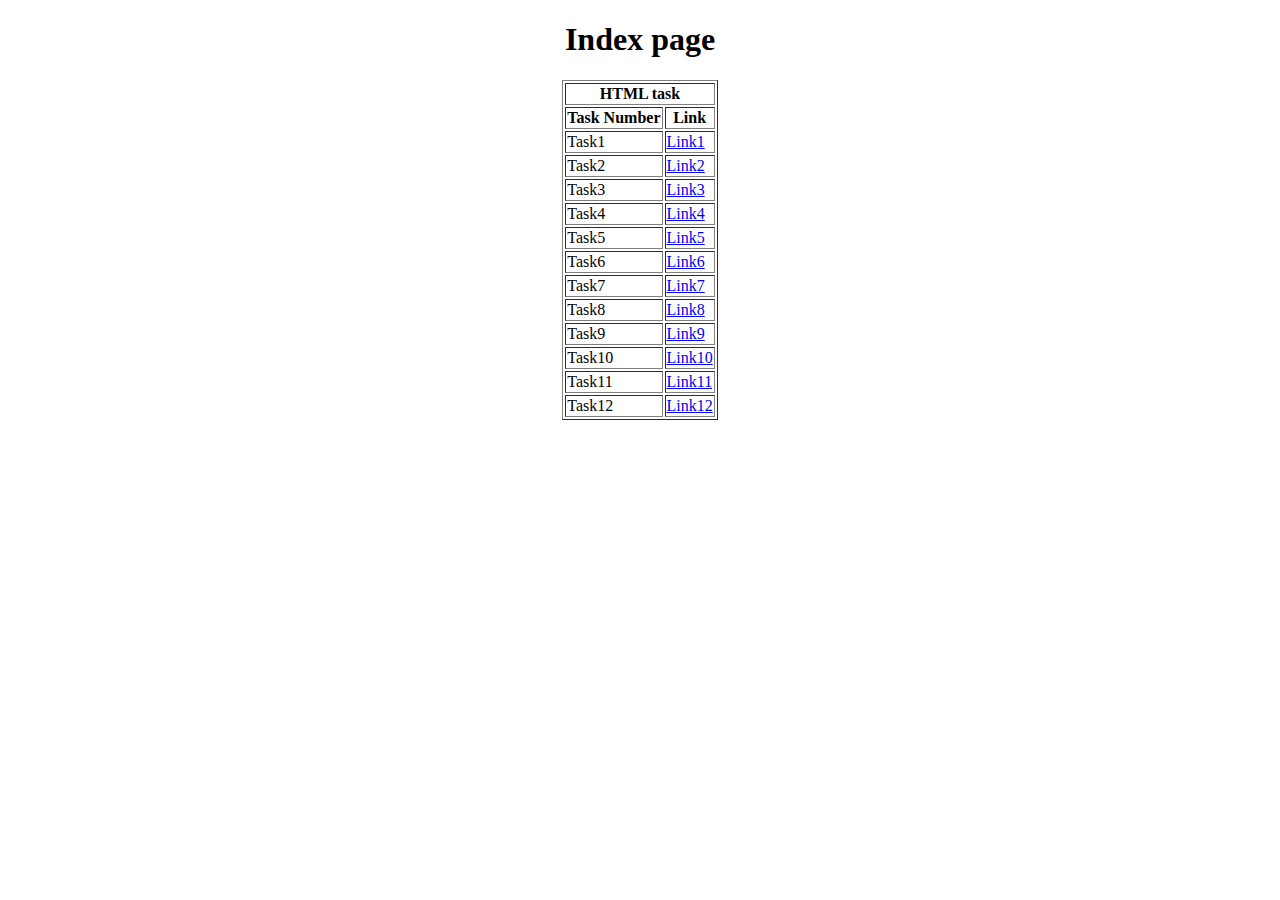
<file: index.html>
<!DOCTYPE html>
<html lang="en">
<head>
    <meta charset="UTF-8">
    <meta name="viewport" content="width=device-width, initial-scale=1.0">
    <title>Document</title>
</head>
<body>
    <center>
        <h1>Index page</h1>
        <table border="1">
            <tr>
                <th colspan="2">HTML task</th>
            </tr>
            <tr>
                <th>Task Number</th>
                <th>Link</th>
            </tr>
            
            <tr>
                <td>Task1</td>
                <td><a href="./html_task1.html">Link1</a></td>
            </tr>
            <tr>
                <td>Task2</td>
                <td><a href="./html_task2.html">Link2</a></td>
            </tr>
            <tr>
                <td>Task3</td>
                <td><a href="./html_task3.html">Link3</a></td>
            </tr>
            <tr>
                <td>Task4</td>
                <td><a href="./html_task4.html">Link4</a></td>
            </tr>
            <tr>
                <td>Task5</td>
                <td><a href="./html_task5.html">Link5</a></td>
            </tr>
            <tr>
                <td>Task6</td>
                <td><a href="./css_task1.html">Link6</a></td>
            </tr>
            <tr>
                <td>Task7</td>
                <td><a href="./css_task2.html">Link7</a></td>
            </tr>
            <tr>
                <td>Task8</td>
                <td><a href="./css_task3.html">Link8</a></td>
            </tr>
            <tr>
                <td>Task9</td>
                <td><a href="./css_task4.html">Link9</a></td>
            </tr>
            <tr>
                <td>Task10</td>
                <td><a href="./css_task5.html">Link10</a></td>
            </tr>
            <tr>
                <td>Task11</td>
                <td><a href="./css_task6.html">Link11</a></td>
            </tr>
            <tr>
                <td>Task12</td>
                <td><a href="./css_task7.html">Link12</a></td>
            </tr>
        </table>
    </center>
</body>
</html>
</file>
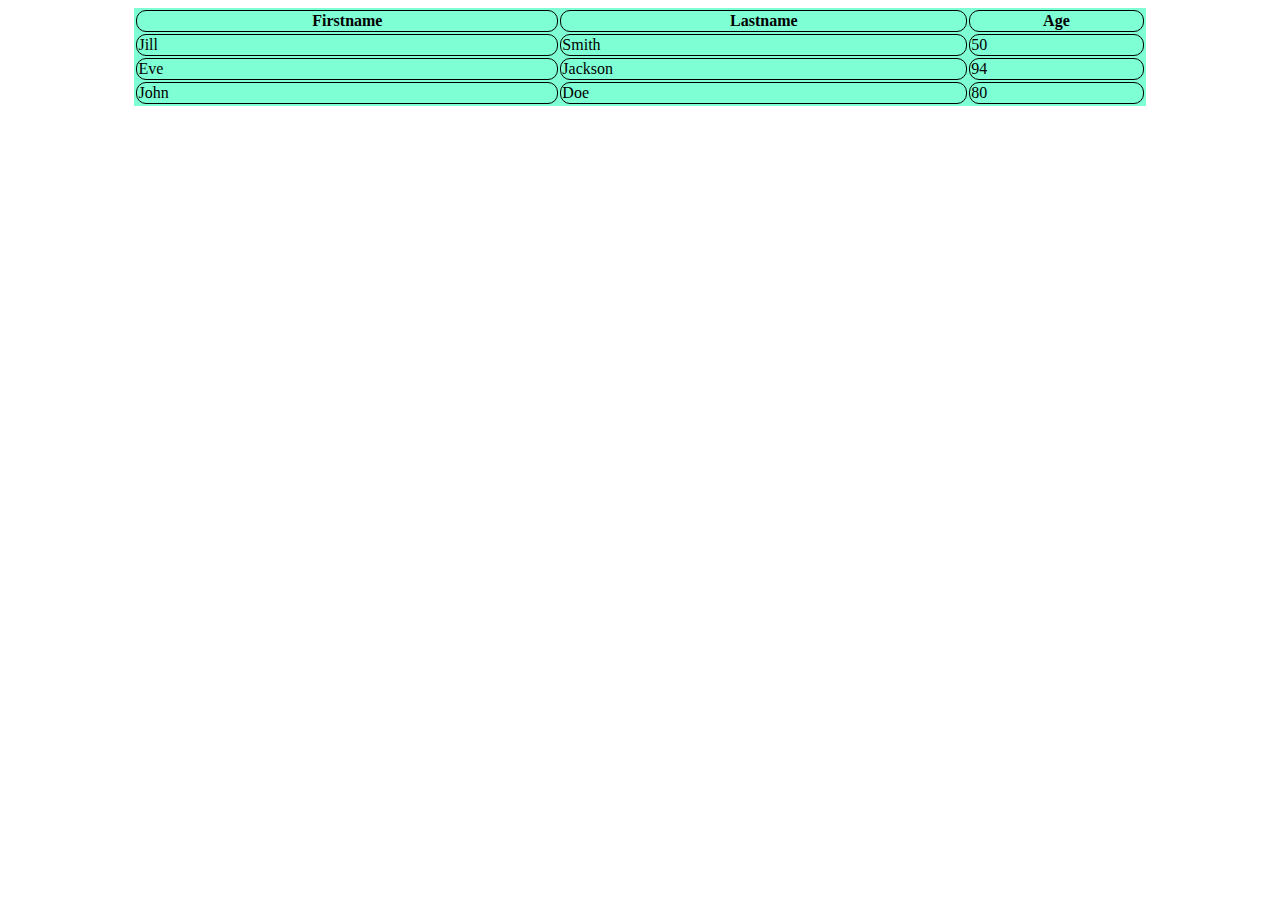
<file: css_task1.html>
<!DOCTYPE html>
<html lang="en">
<head>
    <meta charset="UTF-8">
    <meta name="viewport" content="width=device-width, initial-scale=1.0">
    <title>CSS Task1</title>
    <link href="./css_task1.css" rel="stylesheet" type="text/css" />
</head>
<body>
    <center>
        <table>
            <tr>
                <th>Firstname</th>
                <th>Lastname</th>
                <th>Age</th>
            </tr>
            <tr >
                <td>Jill</td>
                <td>Smith</td>
                <td>50</td>
            </tr>
            <tr>
                <td>Eve</td>
                <td>Jackson</td>
                <td>94</td>
            </tr>
            <tr>
                <td>John</td>
                <td>Doe</td>
                <td>80</td>
            </tr>  
        </table>
    </center>    
</body>
</html>
</file>
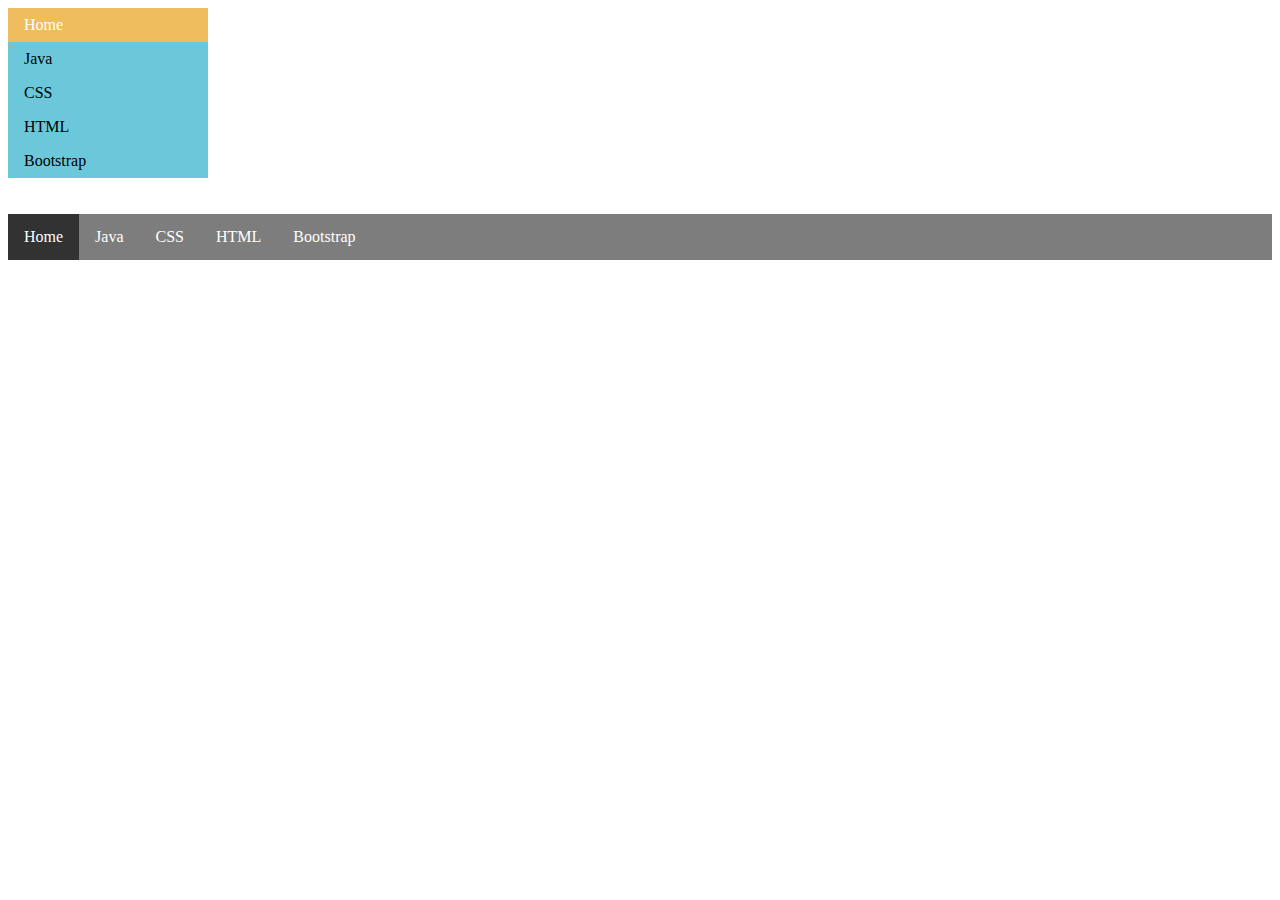
<file: css_task2.html>
<!DOCTYPE html>
<html lang="en">
<head>
    <meta charset="UTF-8">
    <meta name="viewport" content="width=device-width, initial-scale=1.0">
    <title>CSS Task2</title>
    <link href="./css_task2.css" rel="stylesheet" type="text/css" />
</head>
<body>
    <ul class="a">
        <li class="a1"><a class="active" href="#home">Home</a></li>
        <li class="a1"><a href="#java">Java</a></li>
        <li class="a1"><a href="#css">CSS</a></li>
        <li class="a1"><a href="#html">HTML</a></li>
        <li class="a1"><a href="#bootstrap">Bootstrap</a></li>
    </ul>
    
    <br>
    <br>

    <ul class="b">
        <li class="b1"><a class="active1" href="#home">Home</a></li>
        <li class="b1"><a href="#java">Java</a></li>
        <li class="b1"><a href="#css">CSS</a></li>
        <li class="b1"><a href="#html">HTML</a></li>
        <li class="b1"><a href="#bootstrap">Bootstrap</a></li>
    </ul>
</body>
</html>
</file>
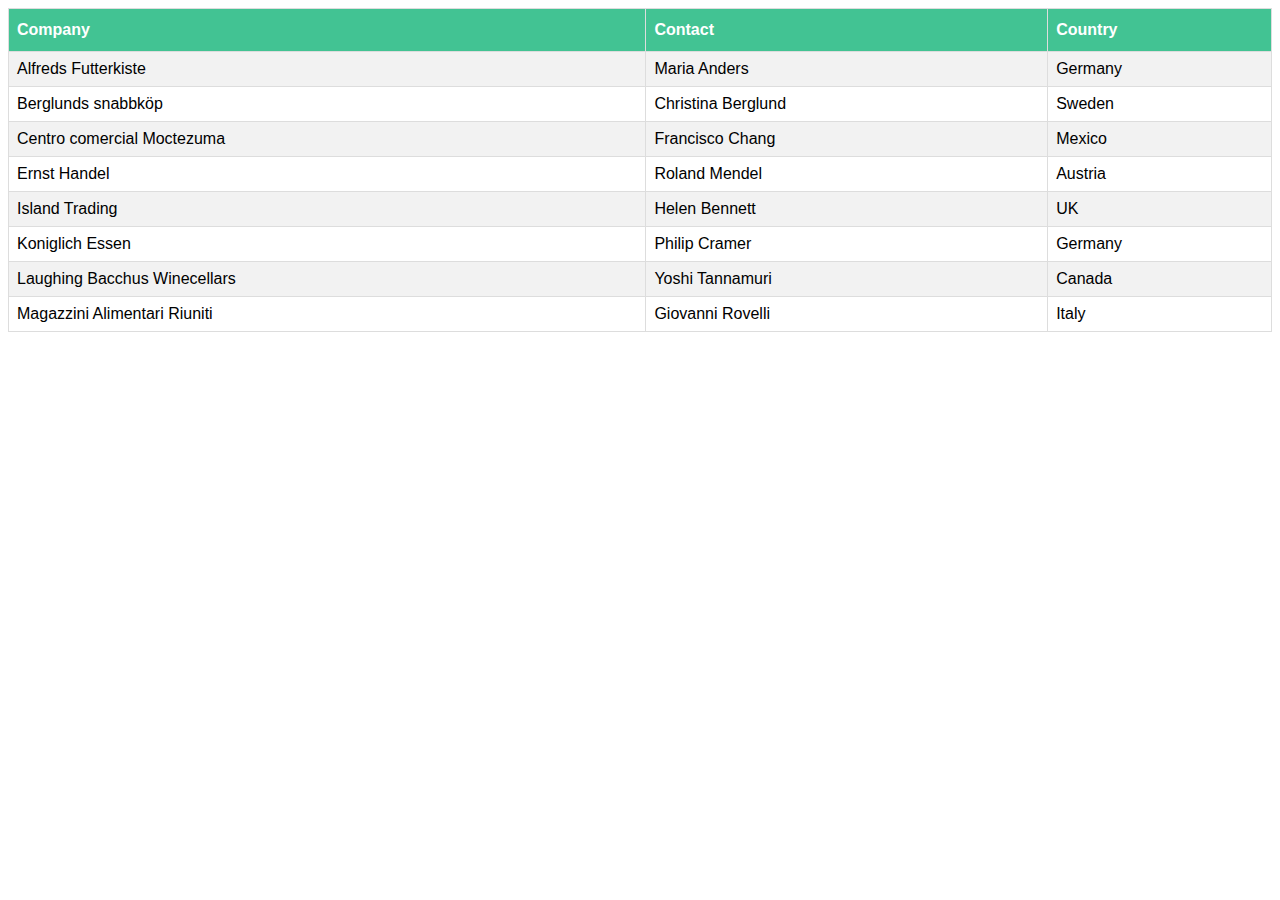
<file: css_task3.html>
<!DOCTYPE html>
<html lang="en">
<head>
    <meta charset="UTF-8">
    <meta name="viewport" content="width=device-width, initial-scale=1.0">
    <title>CSS Task3</title>
    <link href="./css_task3.css" rel="stylesheet" type="text/css" />
</head>
<body>

    <table id="abc">
    <tr>
        <th>Company</th>
        <th>Contact</th>
        <th>Country</th>
    </tr>
    <tr>
        <td>Alfreds Futterkiste</td>
        <td>Maria Anders</td>
        <td>Germany</td>
    </tr>
    <tr>
        <td>Berglunds snabbköp</td>
        <td>Christina Berglund</td>
        <td>Sweden</td>
    </tr>
    <tr>
        <td>Centro comercial Moctezuma</td>
        <td>Francisco Chang</td>
        <td>Mexico</td>
    </tr>
    <tr>
        <td>Ernst Handel</td>
        <td>Roland Mendel</td>
        <td>Austria</td>
    </tr>
    <tr>
        <td>Island Trading</td>
        <td>Helen Bennett</td>
        <td>UK</td>
    </tr>
    <tr>
        <td>Koniglich Essen</td>
        <td>Philip Cramer</td>
        <td>Germany</td>
    </tr>
    <tr>
        <td>Laughing Bacchus Winecellars</td>
        <td>Yoshi Tannamuri</td>
        <td>Canada</td>
    </tr>
    <tr>
        <td>Magazzini Alimentari Riuniti</td>
        <td>Giovanni Rovelli</td>
        <td>Italy</td>
    </tr>
    </table>
</body>
</html>
</file>
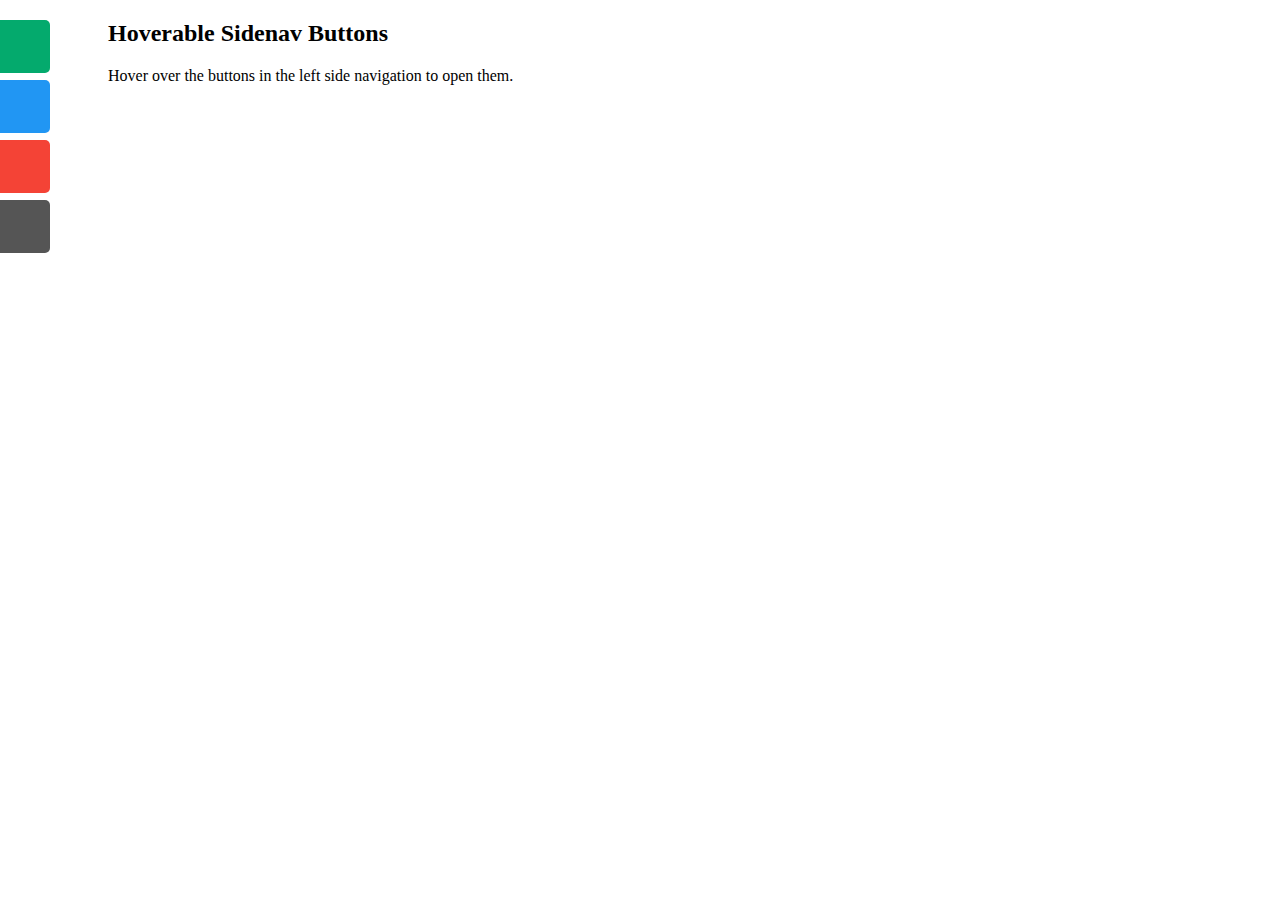
<file: css_task4.html>
<!DOCTYPE html>
<html lang="en">
<head>
    <meta charset="UTF-8">
    <meta name="viewport" content="width=device-width, initial-scale=1.0">
    <title>CSS Task4</title>
    <link href="./css_task4.css" rel="stylesheet" type="text/css" />
</head>
<body>
    <div id="sidenavbar" class="navbar">
        <a href="#" id="home">Home</a>
        <a href="#" id="html">HTML</a>
        <a href="#" id="css">CSS</a>
        <a href="#" id="java">JAVA</a>
      </div>
      
      <div style="margin-left:100px;">
        <h2>Hoverable Sidenav Buttons</h2>
        <p>Hover over the buttons in the left side navigation to open them.</p>
    </div>
    
</body>
</html>
</file>
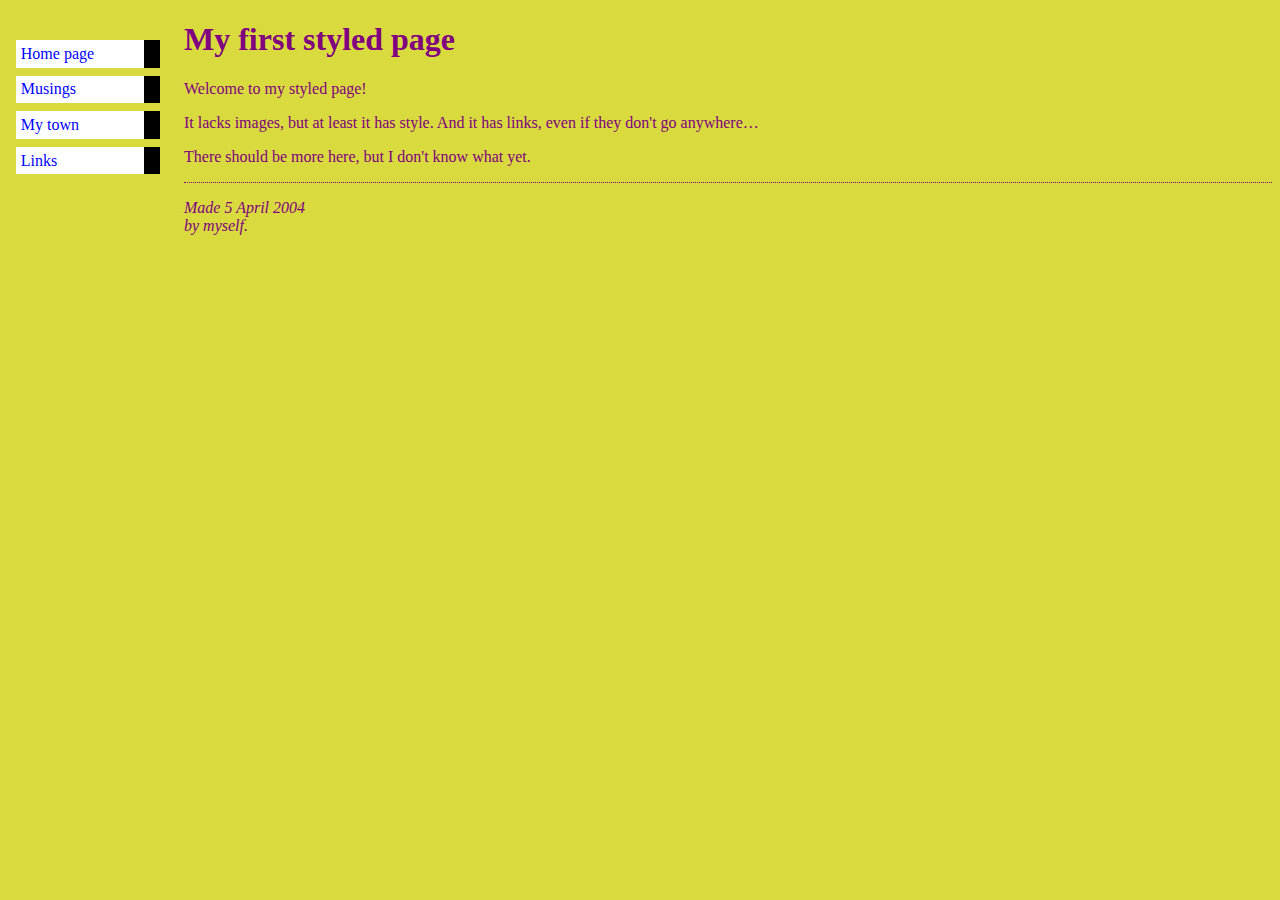
<file: css_task5.html>
<!DOCTYPE html>
<html lang="en">
<head>
    <meta charset="UTF-8">
    <meta name="viewport" content="width=device-width, initial-scale=1.0">
    <title>CSS Task5</title>
    <link href="./css_task5.css" rel="stylesheet" type="text/css" />
</head>
<body>  
    <div>
        <div>
            <ul class="navbar">
                <li><a href="css_task1.html">Home page</a>
                <li><a href="css_task2.html">Musings</a>
                <li><a href="css_task3.html">My town</a>
                <li><a href="css_task5.html">Links</a>
              </ul>
        </div>
        <div>
            <h1>My first styled page</h1>
      
            <p>Welcome to my styled page!
            
            <p>It lacks images, but at least it has style.
            And it has links, even if they don't go
            anywhere&hellip;
            
            <p>There should be more here, but I don't know
            what yet.
            
            <!-- Sign and date the page, it's only polite! -->
            <address>Made 5 April 2004<br>
                by myself.</address>
        </div>
    </div>
</body>
</html>
</file>
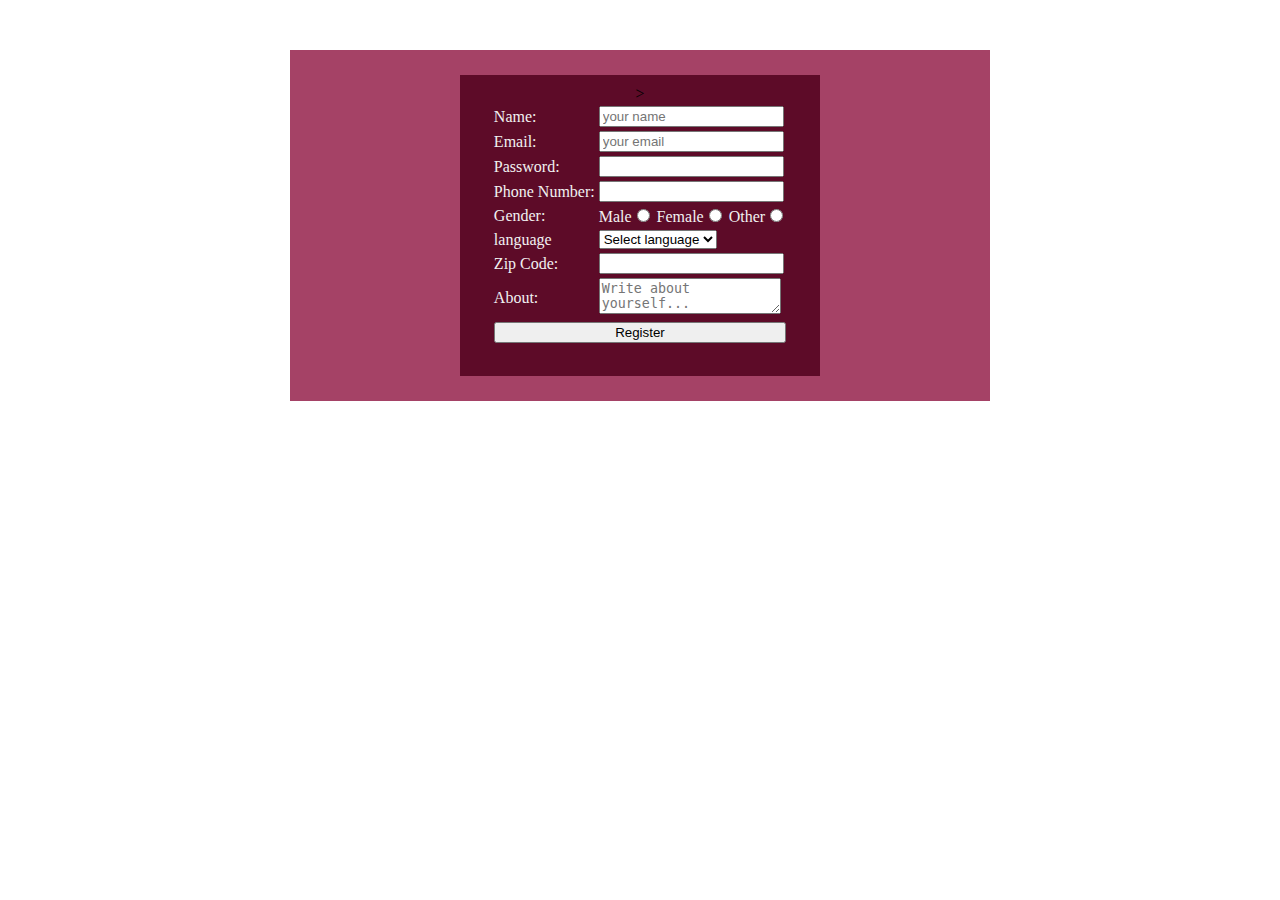
<file: css_task7.html>
<!DOCTYPE html>
<html lang="en">
<head>
    <meta charset="UTF-8">
    <meta name="viewport" content="width=device-width, initial-scale=1.0">
    <title>CSS Task7</title>
    <link href="./css_task7.css" rel="stylesheet" type="text/css" />
</head>
<body>
    <center>
        <div class="outer" align="center">
            <div class="inner" align="center">
            <form>
                    <table>
                        <tr>
                            <td for:'n'>
                                Name:
                            </td>
                            <td>
                                <input type ='text' name="n" placeholder="your name">
                            </td>
                        </tr>
                        <tr>
                            <td for="em">
                                Email:
                            </td>
                            <td><input type="text" name="em" placeholder="your email">
                        </tr>
                        <tr>
                            <td for="pw">
                                Password:
                            </td>
                            <td>
                                <input type="password" name="pw">
                            </td>
                        </tr>
                        <tr>
                            <td for:"phn">
                                Phone Number:
                            </td>
                            <td>
                                <input type ='text' name="phn">
                            </td>
                        </tr>
                        <tr>>
                            <td for:'G'>
                                Gender:
                            </td>
                            <td>
                                Male<input type="radio" name="G" value="Male">
                                Female<input type="radio" name="G" value="Female">
                                Other<input type="radio" name="G" value="Other">
                                
                                
                            </td>
                        </tr>
                        <tr>
                            <td for="Lk">
                                language
                            </td>
                            <td name="Lk">
                                <select>
                                    <option disabled hidden selected>Select language </option>
                                    <option value="English">English</option>
                                    <option value="Tamil">Tamil</option>
                                    <option value="Kannada">Kannada</option>
                                    <option value="Telugu">Telugu</option>
                                </select>
                            </td>
                        </tr>
                        <tr>
                            <td for:"Z">
                                Zip Code:
                            </td>
                            <td>
                                <input type ='text' name="Z" 
                            </td>
                        </tr>
                        <tr>
                            <td for:'Ab'>
                                About:
                            </td>
                            <td>
                                <textarea name="Ab" placeholder="Write about yourself..."></textarea></td>
                            </td>
                        </tr>
                    
                        <tr >
                            <td colspan="2">
                                <input type="button" value="Register" id="regbut">
                            </td>
                        </tr>
                    </table>
        

            </form>
    </center>
</body>
</html>
</file>
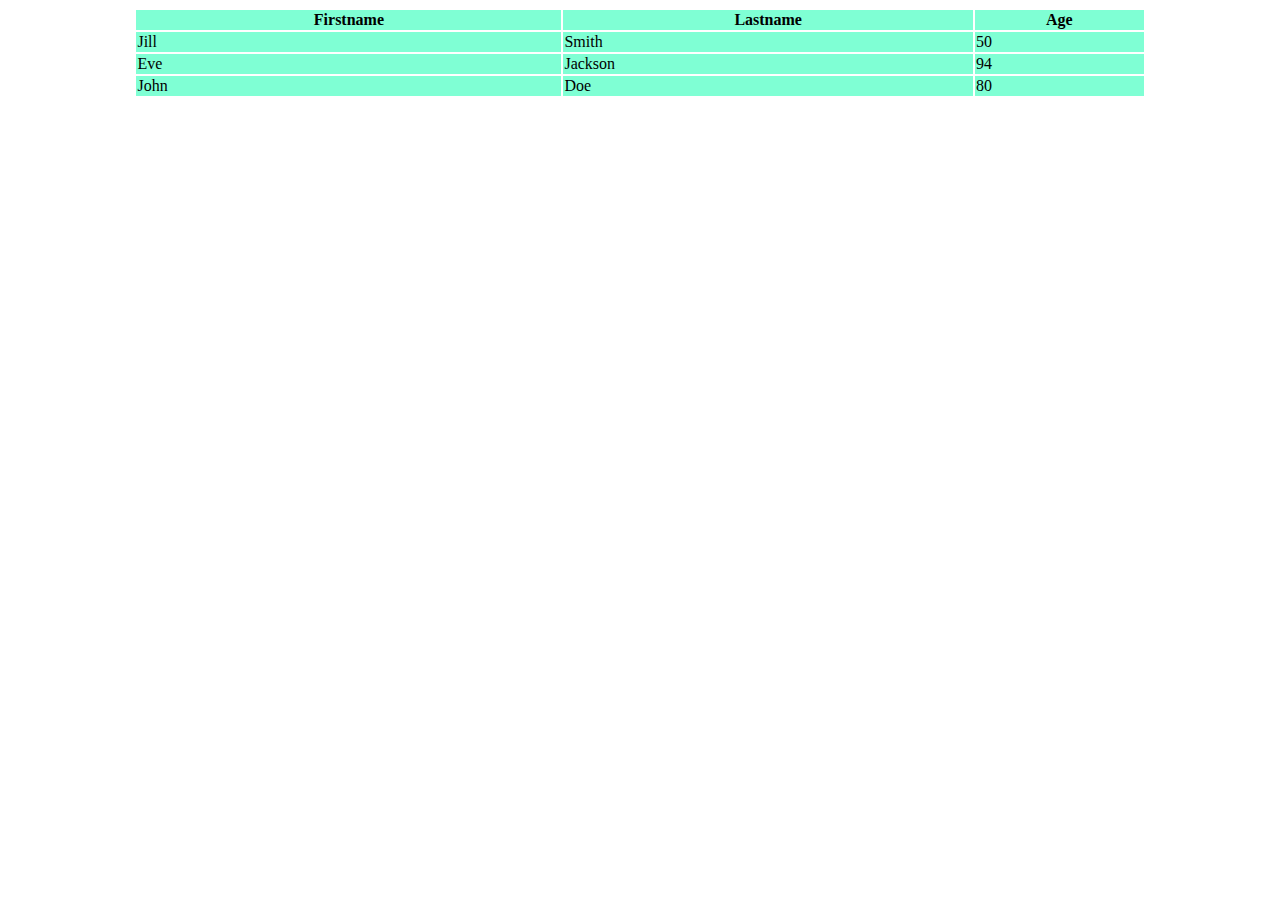
<file: html_task1.html>
<!DOCTYPE html>
<html lang="en">
<head>
    <title>Task1</title>
</head>
<body>
    <center>
        <table style="width:80%">
            <tr bgcolor="aquamarine">
                <th>Firstname</th>
                <th>Lastname</th>
                <th>Age</th>
            </tr>
            <tr bgcolor="aquamarine" >
                <td>Jill</td>
                <td>Smith</td>
                <td>50</td>
            </tr>
            <tr bgcolor="aquamarine" >
                <td>Eve</td>
                <td>Jackson</td>
                <td>94</td>
            </tr>
            <tr bgcolor="aquamarine" >
                <td>John</td>
                <td>Doe</td>
                <td>80</td>
            </tr>  
        </table>
    </center>
</body>
</html>
</file>
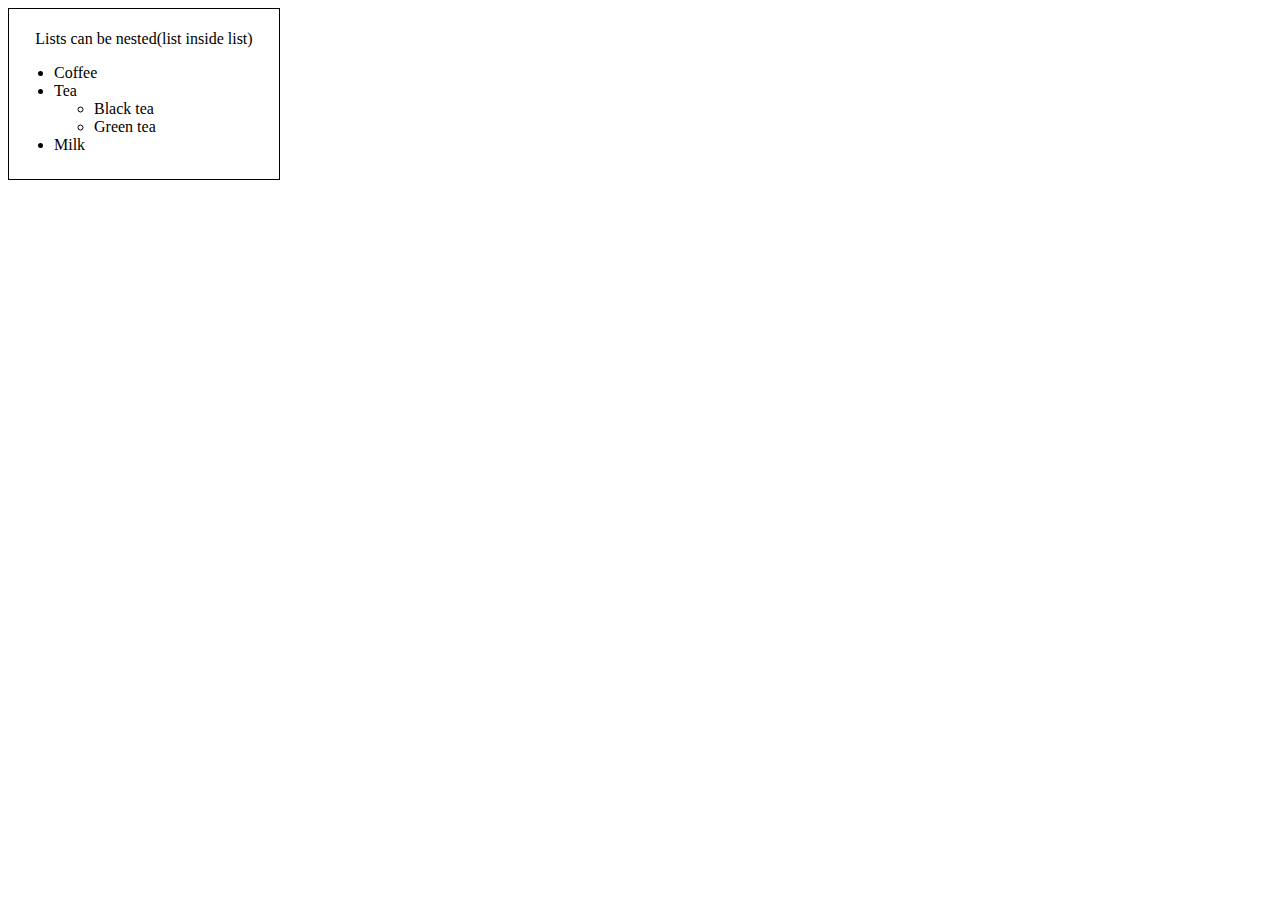
<file: html_task2.html>
<!DOCTYPE html>
<html lang="en">
<head>
    <meta charset="UTF-8">
    <meta name="viewport" content="width=device-width, initial-scale=1.0">
    <title>Task2</title>
</head>
<body>

    <div style="width: 260px;
    height: 160px;
    padding: 5px;
    border: 1px solid black;
    margin: 0;">
        <p style="text-align: center;">Lists can be nested(list inside list)</p>
        <ul>
            <li>Coffee</li>
            <li>Tea</li>
            <ul>
                <li>Black tea</li>
                <li>Green tea</li>
            </ul>
            <li>Milk</li>
        </ul>
    </div>

</body>
</html>
</file>
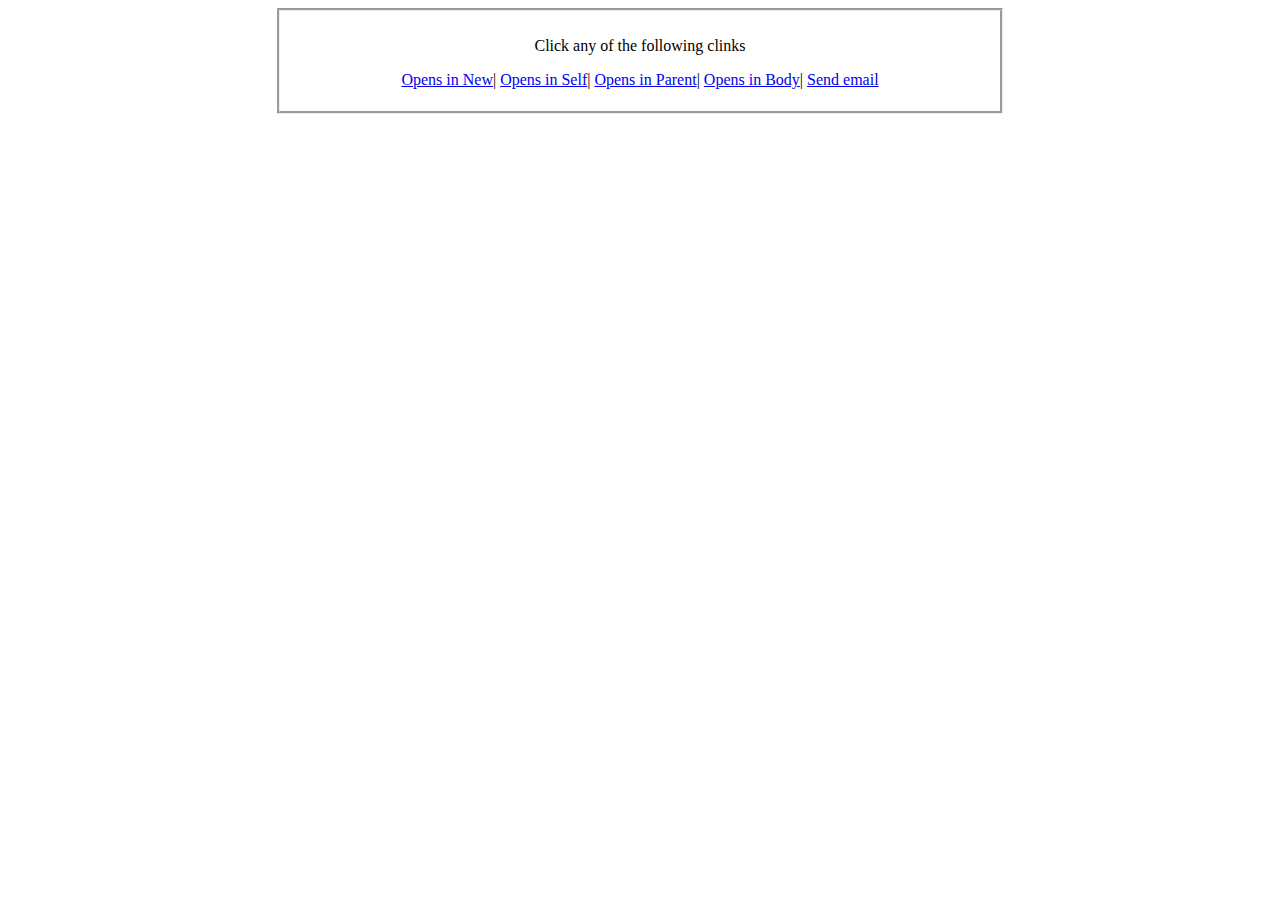
<file: html_task3.html>
<!DOCTYPE html>
<html lang="en">
<head>
    <meta charset="UTF-8">
    <meta name="viewport" content="width=device-width, initial-scale=1.0">
    <title>Task3</title>
</head>
<body>
    <center>
        <div style="width: 700px;height: 80px;border-style: groove;padding: 10px;">
            <p>Click any of the following clinks</p>
            <a href="https://ethnus.com/" target="_blank">Opens in New</a>|
            <a href="https://ethnus.com/" target="_self">Opens in Self</a>|
            <a href="https://ethnus.com/" target="_parent">Opens in Parent</a>|
            <!--<a href="https://ethnus.com/" target="_top">Opens in Body</a>|-->
            <a href="#section">Opens in Body</a>|
            <a href="mailto:recipient@email.com">Send email</a>
        </div>
    </center>
</body>
</html>
</file>
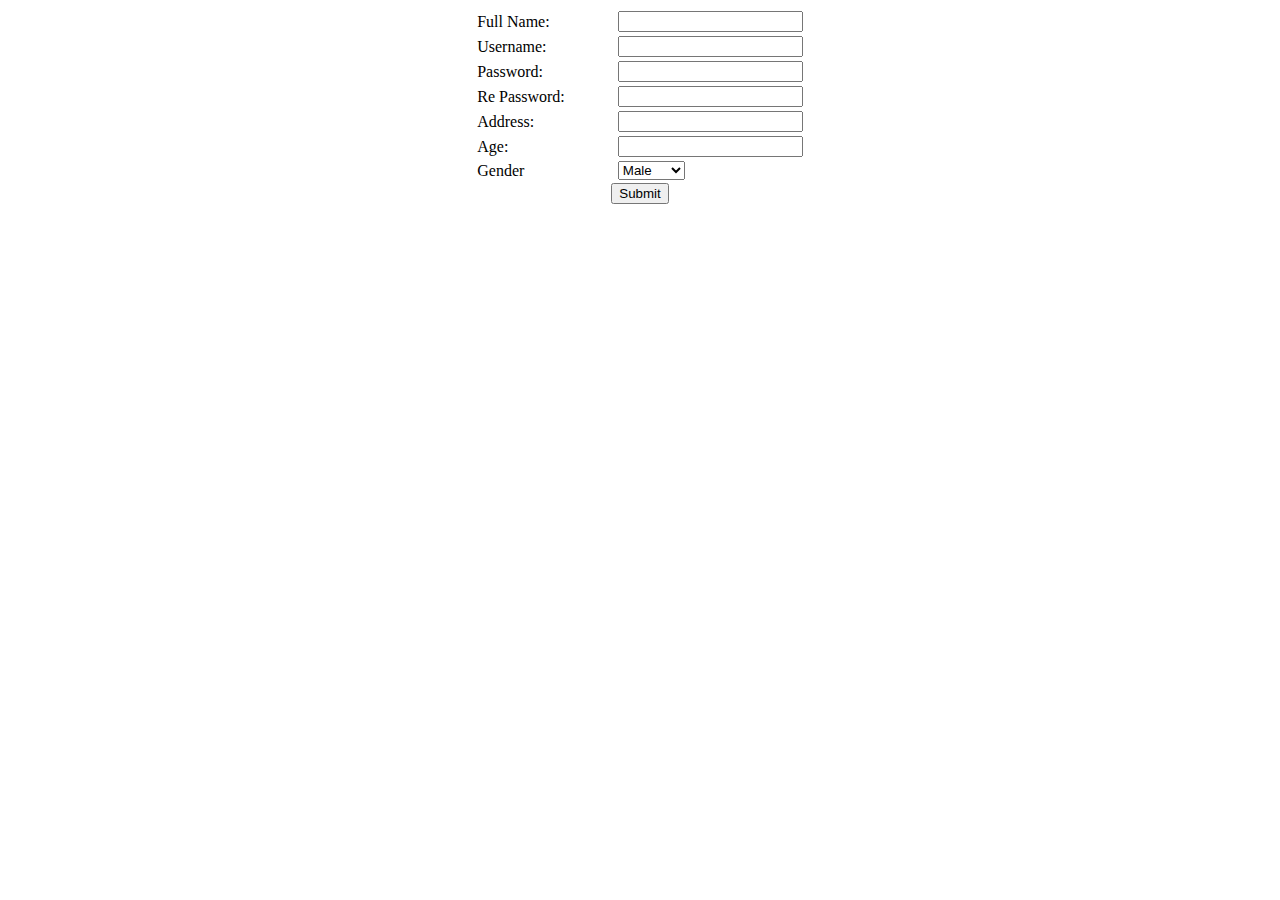
<file: html_task4.html>
<!DOCTYPE html>
<html lang="en">
<head>
    <meta charset="UTF-8">
    <meta name="viewport" content="width=device-width, initial-scale=1.0">
    <title>Task4</title>
</head>
<body>
    <center>
        <table>
            <tr>
                <td>Full Name:</td>
                <td style="padding-left: 50px;"><input name="fullname" type="text"></td>
            </tr>
            <tr>
                <td>Username:</td>
                <td style="padding-left: 50px;"><input name="username" type="text"></td>
            </tr>
            <tr>
                <td>Password:</td>
                <td style="padding-left: 50px;"><input name="Password" type="password"></td>
            </tr>
            <tr>
                <td>Re Password:</td>
                <td style="padding-left: 50px;"><input name="password1" type="password"></td>
            </tr>
            <tr>
                <td>Address:</td>
                <td style="padding-left: 50px;"><input name="address" type="text"></td>
            </tr>
            <tr>
                <td>Age:</td>
                <td style="padding-left: 50px;"><input name="age" type="number"></td>
            </tr>
            <tr>
                <td>Gender</td>
                <td style="padding-left: 50px;"><select name="gen" id="gen">
                    <option value="Male">Male</option>
                    <option value="Female">Female</option>
                    <option value="others">others</option>
                </select>
                </td>
            </tr>
        </table>
        <input type="submit" name="Save">
    </center>
</body>
</html>
</file>
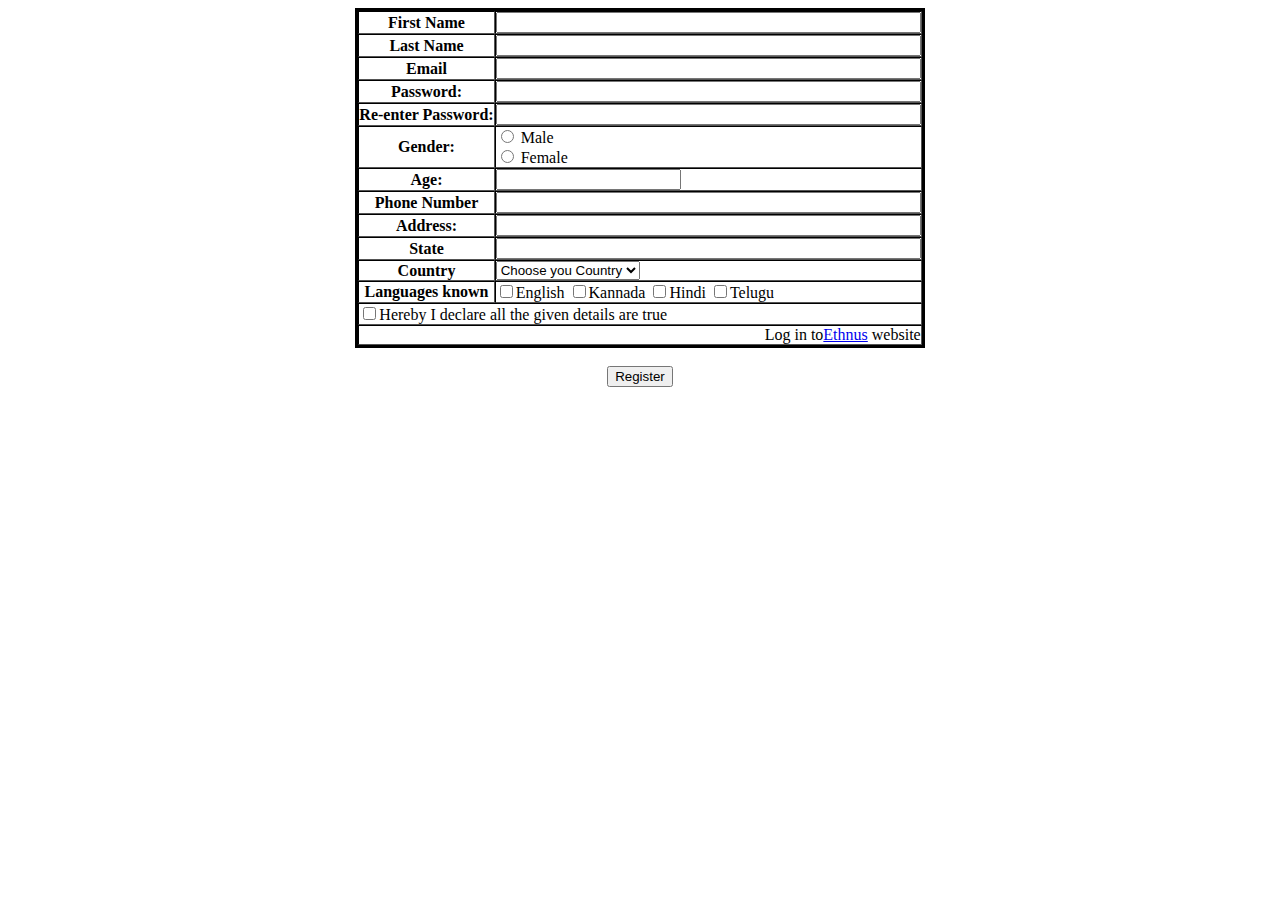
<file: html_task5.html>
<!DOCTYPE html>
<html lang="en">
<head>
    <meta charset="UTF-8">
    <meta name="viewport" content="width=device-width, initial-scale=1.0">
    <title>Task5</title>
</head>
<body>
    <center>
        <table style="border:solid black;" border="1" cellpadding="0" cellspacing="0">
            <tr>
                <th align="center">First Name</th>
                <td><input size="50" name="fname" type="text"></td>
            </tr>
            <tr>
                <th align="center">Last Name</th>
                <td><input size="50" name="lname" type="text"></td>
            </tr>
            <tr>
                <th align="center">Email</th>
                <td><input size="50" name="email" type="email"></td>
            </tr>
            <tr>
                <th align="center">Password:</th>
                <td><input size="50" name="Password" type="password"></td>
            </tr>
            <tr>
                <th align="center">Re-enter Password:</th>
                <td><input size="50" name="password1" type="password"></td>
            </tr>
            <tr>
                <th align="center">Gender:</th>
                <td>
                    <input type="radio" name="gender" id="Male" value="Male">
                    <label for="Male">Male</label><br>
                    <input type="radio" name="gender" id="Female" value="Female">
                    <label for="Female">Female</label>
                </td>
            </tr>
            <tr>
                <th align="center">Age:</th>
                <td><input size="50" name="age" type="number"></td>
            </tr>
            <tr>
                <th align="center">Phone Number</th>
                <td><input size="50" name="phno" type="tel"></td>
            </tr>
            <tr>
                <th align="center">Address:</th>
                <td><input size="50" name="address" type="text"></td>
            </tr>
            <tr>
                <th align="center">State</th>
                <td><input size="50" name="state" type="text"></td>
            </tr>
            <tr>
                <th for="Country" align="center">Country</th>
                <td>
                    <select name="Country">
                        <option>Choose you Country</option>
                        <option>India</option>
                        <option>USA</option>
                        <option>China</option>
                    </select>
                </td>
            </tr>
            <tr>
                <th align="center">Languages known</th>
                <td>
                    <input name="lang" type="checkbox">English
                    <input name="lang" type="checkbox">Kannada
                    <input name="lang" type="checkbox">Hindi
                    <input name="lang" type="checkbox">Telugu
                </td>
            </tr>
            <tr>
                <td colspan="2"><input type="checkbox">Hereby I declare all the given details are true</td>
            </tr>
            <tr>
                <td align="right" colspan="2">Log in to<a href="https://ethnus.com/">Ethnus</a> website</td>
            </tr>
        </table><br>
        <button align = "center">Register</button>
    </center>
</body>
</html>
</file>
<file: css_task1.css>
table{
    background: aquamarine;
    width:80%
}

th, td {
    border: 1px solid black;
    border-radius: 10px;
  }
</file>
<file: css_task2.css>
/*hortizontal nav bar*/

.a{
    list-style-type: none;
    margin: 0;
    padding: 0;
    width: 200px;
    background-color: rgb(107, 200, 218);
  }
  
  a {
    display: block;
    color: #000;
    padding: 8px 16px;
    text-decoration: none;
  }
  
  a.active {
    background-color: rgb(239, 188, 94);
    color: white;
  }
  
  a:hover:not(.active) {
    background-color: #555;
    color: white;
  }





/*for vertical navigation bar*/

.b {
    list-style-type: none;
    margin: 0;
    padding: 0;
    overflow: hidden;
    background-color: #7d7d7d;
  }
  
.b1 {
    float: left;
  }
  
.b1 a {
    display: block;
    color: white;
    text-align: center;
    padding: 14px 16px;
    text-decoration: none;
  }
  
.b1 a:hover:not(.active1) {
    background-color: #111;
  }
  
  .active1 {
    background-color: #323232;
  }
</file>
<file: css_task3.css>
#abc {
    font-family: sans-serif;
    border-collapse: collapse;
    width: 100%;
  }
  
  td, th {
    border: 1px solid #ddd;
    padding: 8px;
  }
  
  tr:nth-child(even){background-color: #f2f2f2;}
  
  tr:hover {background-color: #ddd;}
  
  th {
    padding-top: 12px;
    padding-bottom: 12px;
    text-align: left;
    background-color: #42c393;
    color: white;
  }
</file>
<file: css_task4.css>
a {
    position: absolute;
    left: -80px;
    transition: 0.3s;
    padding: 15px;
    width: 100px;
    text-decoration: none;
    font-size: 20px;
    color: white;
    border-radius: 0 5px 5px 0;
  }

  a:hover {
    left: 0;
  }
  
#home{
    top: 20px;
    background-color: #04AA6D;
  }
  
#html{
    top: 80px;
    background-color: #2196F3;
  }
  
#css {
    top: 140px;
    background-color: #f44336;
  }

#java  {
    top: 200px;
    /*text-align: start;*/
    background-color: #555
  }
</file>
<file: css_task5.css>
body {
    padding-left: 11em;

    color: purple;
    background-color: #d8da3d 
}

ul.navbar {
    list-style-type: none;
    padding: 0;
    margin: 0;
    position: absolute;
    top: 2em;
    left: 1em;
    width: 9em 
}

ul.navbar li {
    background: white;
    margin: 0.5em 0;
    padding: 0.3em;
    border-right: 1em solid black 
}


ul.navbar a {
    text-decoration: none 
}


a:link {
    color: blue 
}


a:visited {
    color: purple 
}

address {
    margin-top: 1em;
    padding-top: 1em;
    border-top: thin dotted 
}
</file>
<file: css_task7.css>
div.inner{
    width:300px;
    background-color:rgb(93, 11, 40);
    margin:20px;
    padding:30px;
    padding-top: 10px;
}
div.outer{
    
    width:500px;
    background-color:rgba(155, 45, 85, 0.897);
    padding:5px 100px 5px 100px;
    margin: 50px 50px 50px 50px;
    

    
}
td{
    color:#f1f1f1;
}

#regbut{
    text-align: center;
     width: 100%;
}
</file>
